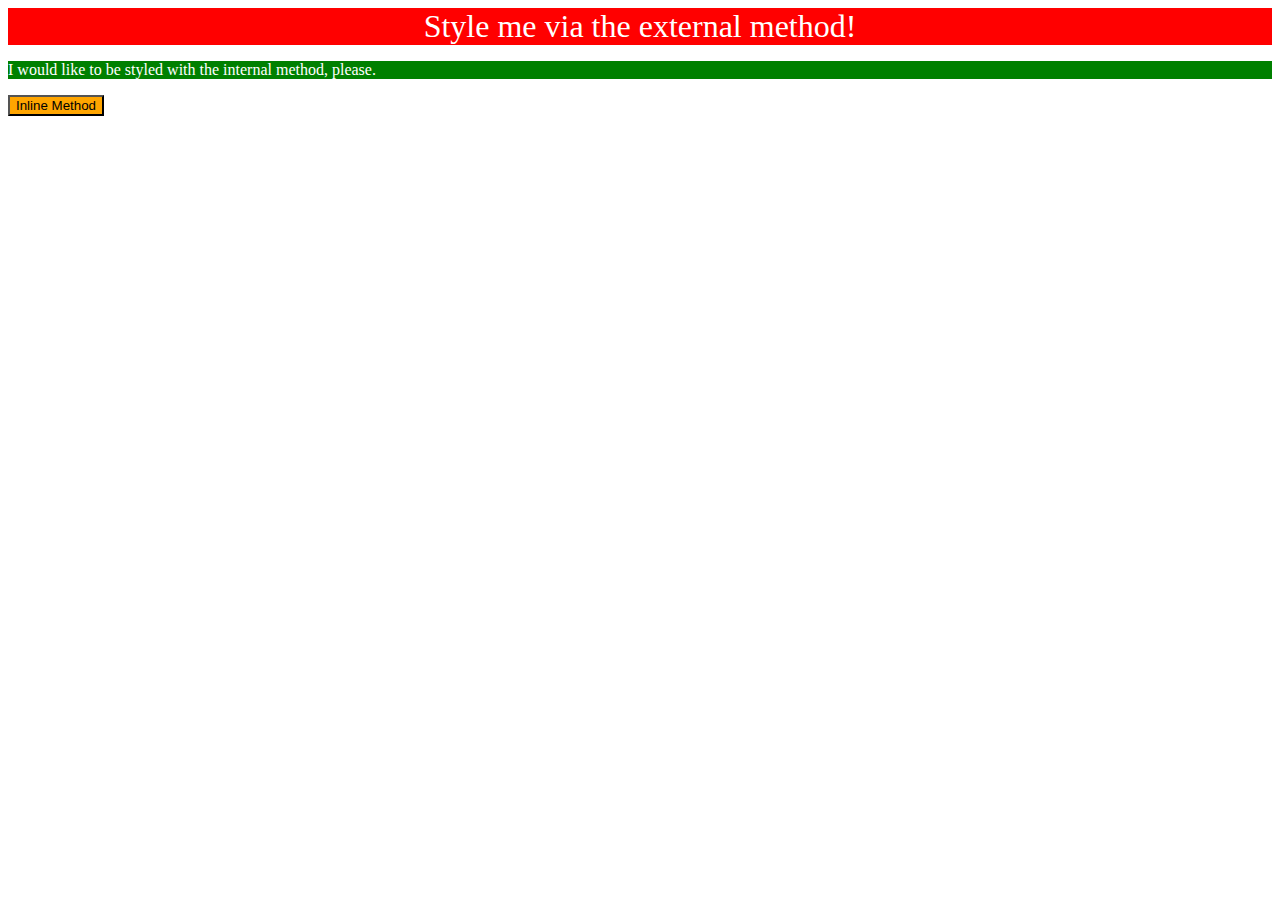
<file: foundations/01-css-methods/index.html>
<!DOCTYPE html>
<html lang="en">
  <head>
    <meta charset="UTF-8">
    <link rel="stylesheet" href="style.css">
    <meta http-equiv="X-UA-Compatible" content="IE=edge">
    <meta name="viewport" content="width=device-width, initial-scale=1.0">
    <title>Methods for Adding CSS</title>
    <style>
      p {
        background-color: green;
        color: white;
      }
  
    </style>
  </head>
  <body>
    <div>Style me via the external method!</div>
    <p>I would like to be styled with the internal method, please.</p>
    <button style="background-color: orange;">Inline Method</button>
  </body>
</html>
</file>
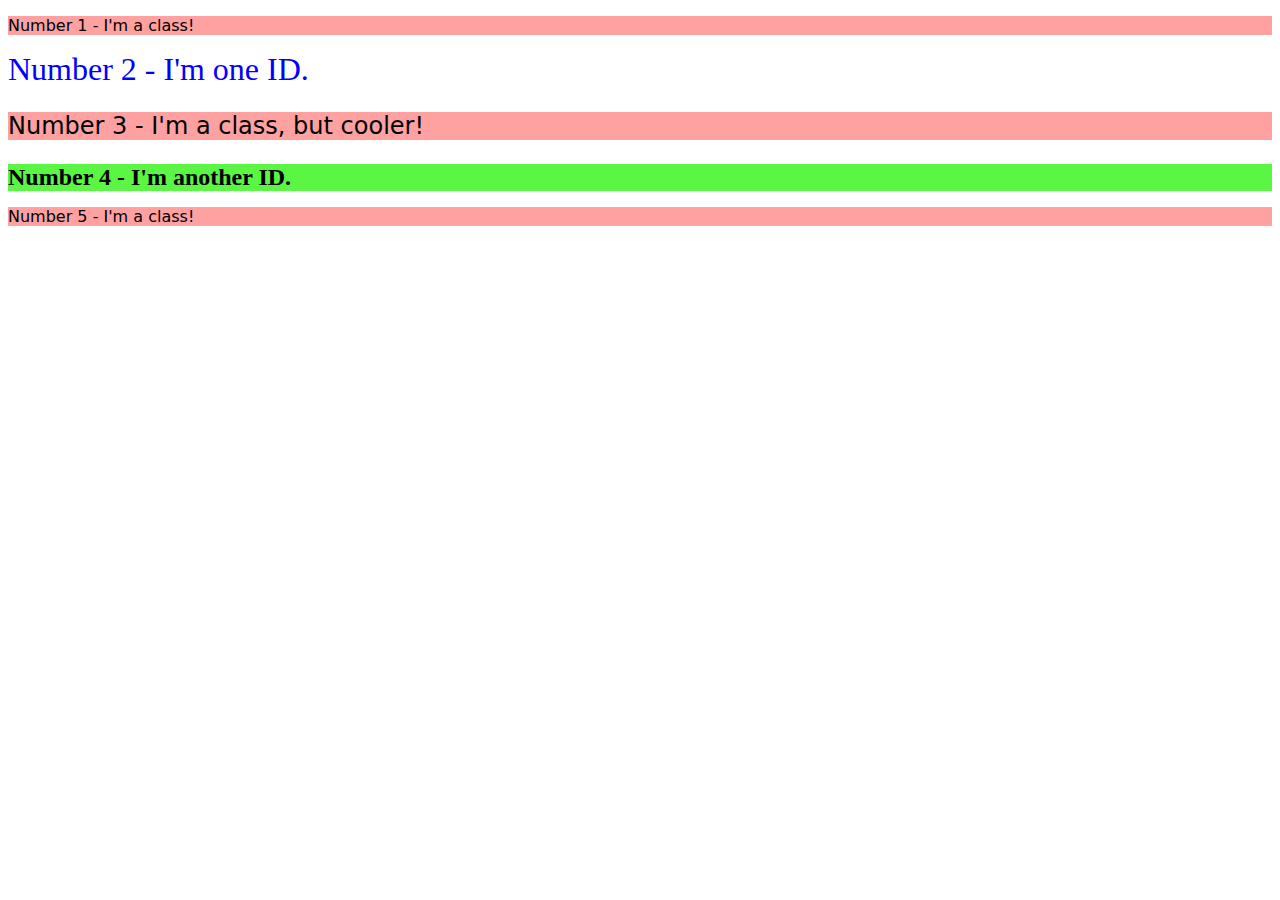
<file: foundations/02-class-id-selectors/index.html>
<!DOCTYPE html>
<html lang="en">
  <head>
    <meta charset="UTF-8">
    <meta http-equiv="X-UA-Compatible" content="IE=edge">
    <meta name="viewport" content="width=device-width, initial-scale=1.0">
    <title>Class and ID Selectors</title>
    <link rel="stylesheet" href="style.css">
  </head>
  <body>
    <p class="alert">Number 1 - I'm a class!</p>
    <div id="blue">Number 2 - I'm one ID.</div>
    <p class="alert big">Number 3 - I'm a class, but cooler!</p>
    <div id="green" class="big">Number 4 - I'm another ID.</div>
    <p class="alert">Number 5 - I'm a class!</p>
  </body>
</html>
</file>
<file: foundations/01-css-methods/style.css>
div {
    color: white;
    background-color: red;
    font-size: 32px;
    text-align: center;
}
</file>
<file: foundations/02-class-id-selectors/style.css>
.alert{
    background-color: #ffa1a1;
    font-family: Verdana, "Dejavu Sans", sans-serif;
}

.big{
    font-size: 24px;
}

#blue {
    color: #0000ff;
    font-size: 32px;
}

#green {
    background-color: #5bf643;
    font-weight: bold;
}
</file>
